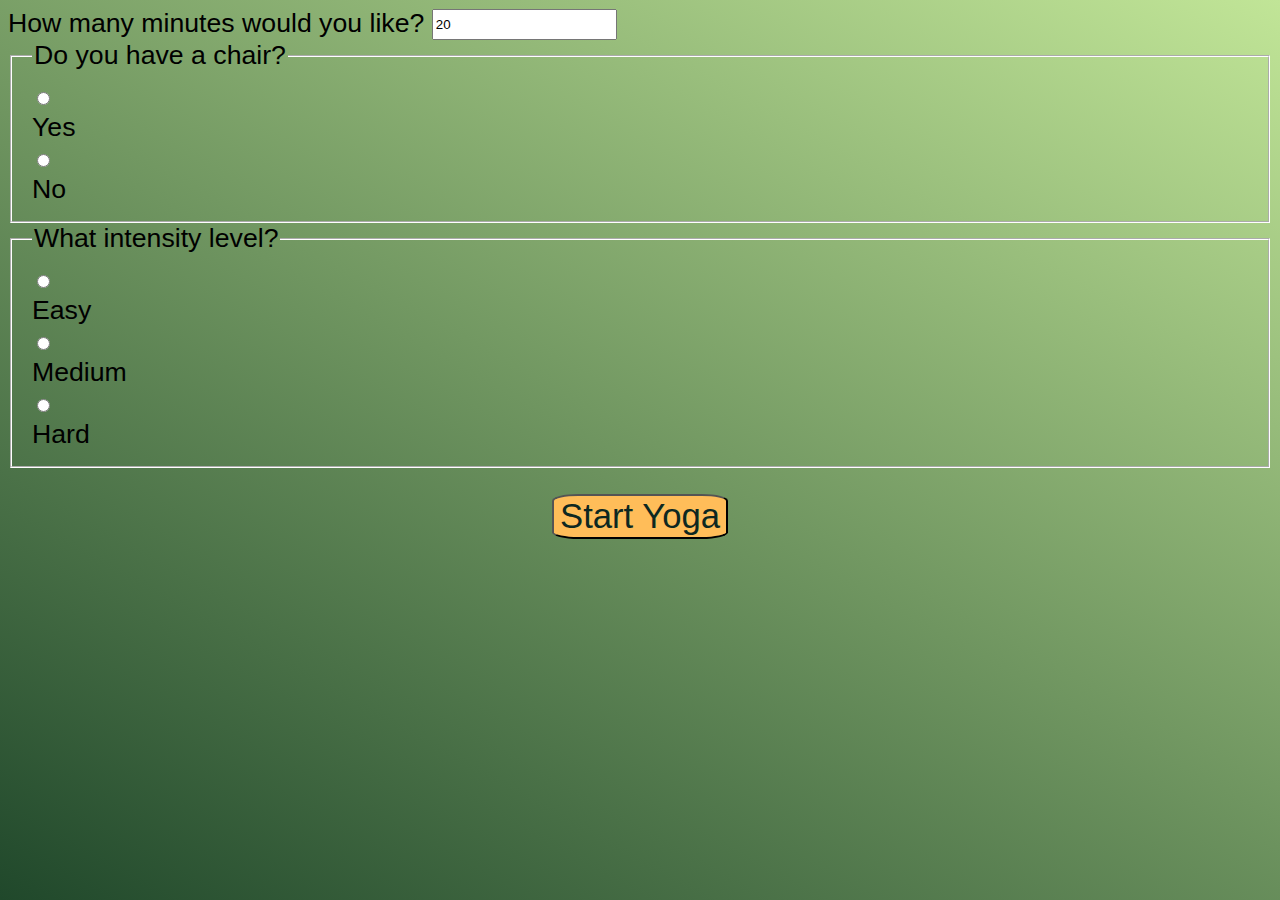
<file: form.html>
<!DOCTYPE html>
<html lang="en">
    <head>
        <meta charset="UTF-8" />
        <meta http-equiv="X-UA-Compatible" content="IE=edge" />
        <meta name="viewport" content="width=device-width, initial-scale=1.0" />
        <link rel="icon" type="image/x-icon" href="youryoga.png">
        <link rel="stylesheet" href="form.css">
        <title>Your Yoga Form</title>
    </head>
    <body>
        <!-- style="background-color:rgb(193, 229, 151);" -->
        <form class="inputform" action="doing_yoga.html"> 
            <div> 
                <label for="minutes">How many minutes would you like?</label>
                <input type="number" id="mins" name="user_time" value = "20">
                <br>
            </div>
            <fieldset>
                <legend>Do you have a chair?</legend>

                <div class="radio-row1">
                    <div class="radio-wrapper1">
                        <input type="radio" name="has_chair" id="Yes"> 
                    </div>
                    <label for = "Yes"> Yes</label>
                </div>

                <div class="radio-row1">
                    <div class="radio-wrapper1">
                        <input type="radio" name="has_chair" id="No"> 
                    </div>
                    <label for = "No"> No</label>
                </div>
                
            </fieldset>

            <fieldset>
                <legend>What intensity level?</legend>
                
                <div class="radio-row2">
                    <div class="radio-wrapper2">
                        <input type="radio" name="intensity" id="Easy">   
                    </div>
                    <label for = "Easy"> Easy </label>
                </div>
                
                
                <div class="radio-row2">
                    <div class="radio-wrapper2">
                        <input type="radio" name="intensity" id="Medium">   
                    </div>
                    <label for = "Medium"> Medium </label>
                </div>

                <div class="radio-row2">
                    <div class="radio-wrapper2">
                        <input type="radio" name="intensity" id="Hard">   
                    </div>
                    <label for = "Hard"> Hard </label>
                </div>
                 
            </fieldset>

            <div class="submitBox"">
                <input class="col" type="submit" value="Start Yoga" id = "submitbt">
            </div>
            
        </form>
    </body>
</html>
</file>
<file: form.css>
* {
    font-family: "Century Gothic", CenturyGothic, Geneva, AppleGothic, sans-serif; 
}
html {
    background: linear-gradient(29deg, rgba(32,72,43,1) 0%, rgba(193,229,151,1) 100%) no-repeat center center fixed;
    height: 100%;
    background-size: cover;
}
  
body {
    /*min-height: 100vh;*/
    /* border: 2px red solid; */
    /* background: rgb(32,72,43); */
    /* background: linear-gradient(29deg, rgba(32,72,43,1) 0%, rgba(193,229,151,1) 100%);
    height: 100vh; */
}

fieldset{
    border-color: #FFFFFF;
    width:100wh;
}


.inputform{
    font-size: 20pt;
    vertical-align: middle;
    height: 100%; 
    margin: 0 auto; 
    overflow:auto;
}
.buttons 
{
    color: #B29B6A; 
}


#mins{
    vertical-align: middle; 
    height: 25px; 
}

.submitBox {
    display: flex;
    justify-content: center;
    overflow: auto;
}

#submitbt
{
    display: inline-block;
    background: #ffbd59; 
    color: #0d2821; 
    font-size: 1.3em;
    margin: 2%;
    border-radius: 15%;
    transition: transform 0.3s ease;
}

/* #submitbt::after, #submitbt::before {
    content:"";
    position: absolute;
    opacity: 0.3;
    background: #000;
    border-radius: inherit;
    left: 0;
    bottom: 0;
    width: 100%;
    height: 100%;
    z-index: -1;
    transition: 0.3s ease;
}
*/

#submitbt:hover {
    cursor: pointer;
    transform:scale(1.1);
}

/* #submitbt:hover::after {
    transform: translate(6px, 6px);
}

#submitbt:hover::after {
    transform: translate(12px, 12px);
} */
</file>
